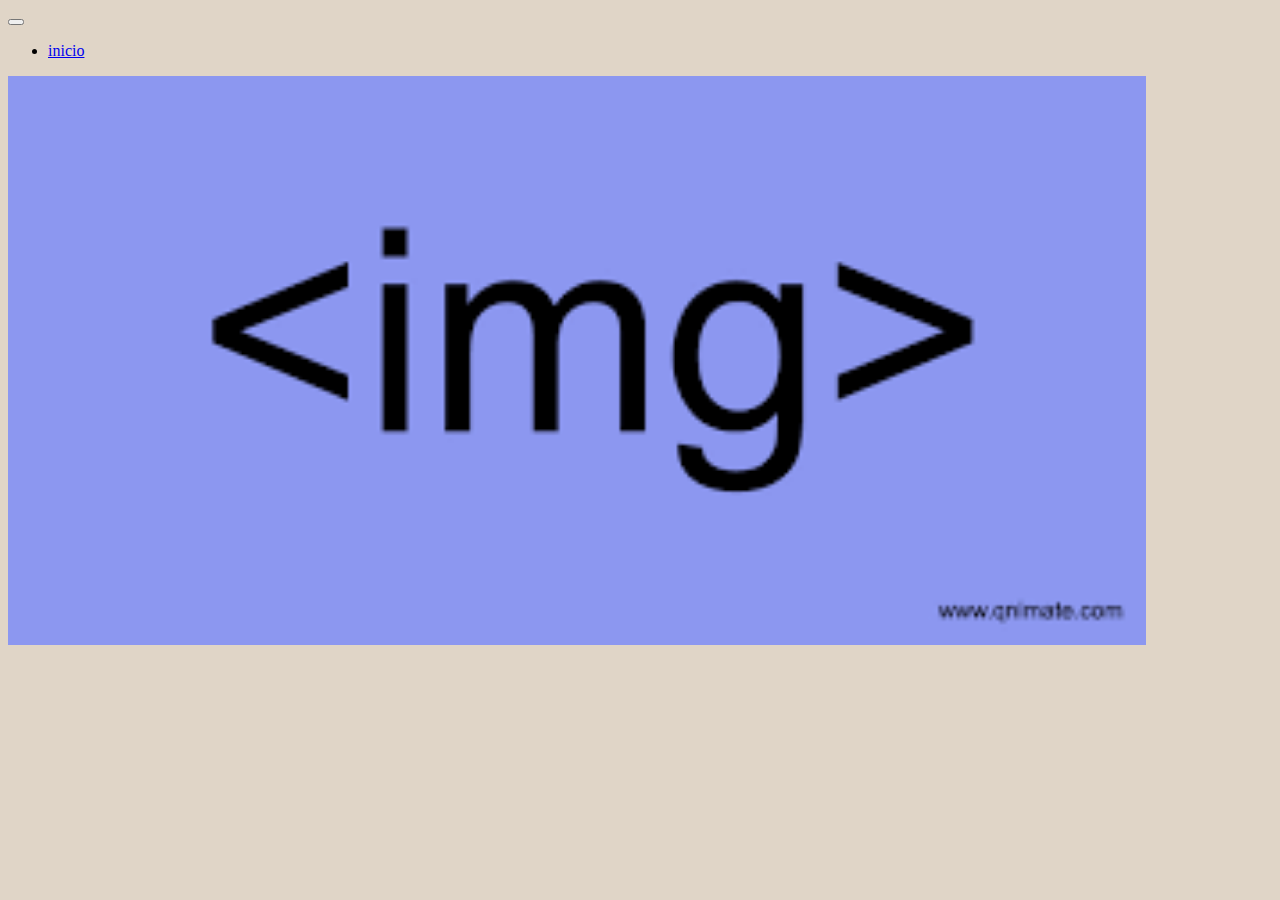
<file: pages/cards.html>
<!DOCTYPE html>
<html lang="en">

<head>
    <meta charset="UTF-8">
    <meta http-equiv="X-UA-Compatible" content="IE=edge">
    <meta name="viewport" content="width=device-width, initial-scale=1.0">
    <title>Document</title>
    <link href="https://cdn.jsdelivr.net/npm/bootstrap@5.3.0-alpha3/dist/css/bootstrap.min.css" rel="stylesheet"
        integrity="sha384-KK94CHFLLe+nY2dmCWGMq91rCGa5gtU4mk92HdvYe+M/SXH301p5ILy+dN9+nJOZ" crossorigin="anonymous">
    <link rel="stylesheet" href="../estilos/style.css">
</head>

<body class="color">
    <nav class="navbar navbar-expand-lg bg-body-tertiary">
        <div class="container-fluid">
            <button class="navbar-toggler" type="button" data-bs-toggle="collapse"
                data-bs-target="#navbarSupportedContent" aria-controls="navbarSupportedContent" aria-expanded="false"
                aria-label="Toggle navigation">
                <span class="navbar-toggler-icon"></span>
            </button>
            <div class="collapse navbar-collapse" id="navbarSupportedContent">
                <ul class="navbar-nav me-auto mb-2 mb-lg-0">
                    <li class="nav-item">
                        <a class="nav-link active" aria-current="page" href="../index.html">inicio</a>
                    </li>
                </ul>
            </div>
        </div>
    </nav>

    <div class="container-fluid mt-4">
        <div class="row mt-4">
            <div class="col-3" id="img">

            </div>
            <div class="col-9">
                <img id="imgTotal" style="width: 90%;" src="../assets/img.png" alt="">
            </div>
        </div>
    </div>

    <script src="https://cdn.jsdelivr.net/npm/bootstrap@5.3.0-alpha3/dist/js/bootstrap.bundle.min.js"
        integrity="sha384-ENjdO4Dr2bkBIFxQpeoTz1HIcje39Wm4jDKdf19U8gI4ddQ3GYNS7NTKfAdVQSZe"
        crossorigin="anonymous"></script>

    <script src="https://code.jquery.com/jquery-3.6.4.min.js"
        integrity="sha256-oP6HI9z1XaZNBrJURtCoUT5SUnxFr8s3BzRl+cbzUq8=" crossorigin="anonymous"></script>

    <script type="module" src="../assets/img.js"></script>
</body>

</html>
</file>
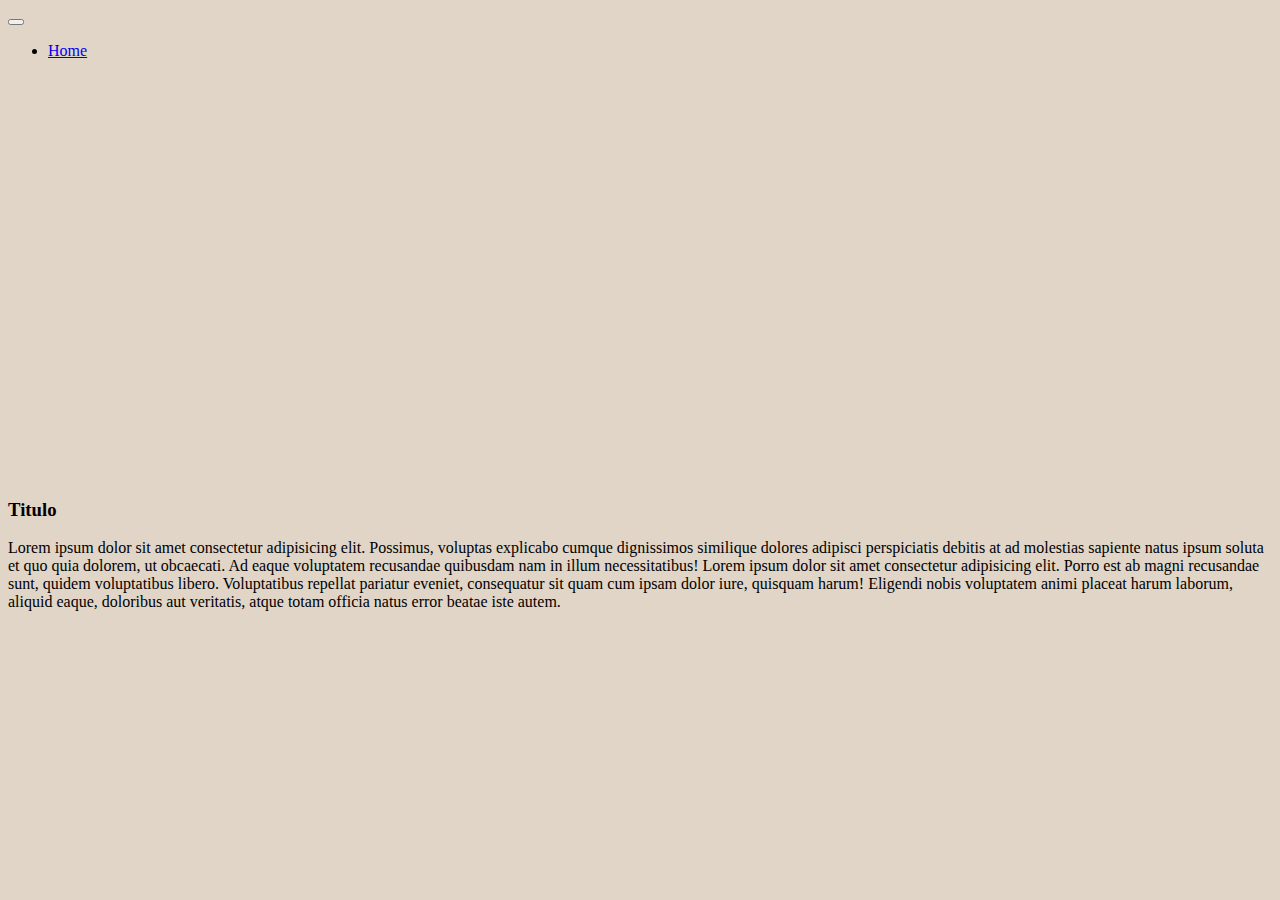
<file: pages/video.html>
<!DOCTYPE html>
<html lang="en">

<head>
    <meta charset="UTF-8">
    <meta http-equiv="X-UA-Compatible" content="IE=edge">
    <meta name="viewport" content="width=device-width, initial-scale=1.0">
    <title>Document</title>
    <link href="https://cdn.jsdelivr.net/npm/bootstrap@5.3.0-alpha3/dist/css/bootstrap.min.css" rel="stylesheet"
        integrity="sha384-KK94CHFLLe+nY2dmCWGMq91rCGa5gtU4mk92HdvYe+M/SXH301p5ILy+dN9+nJOZ" crossorigin="anonymous">
    <link rel="stylesheet" href="../estilos/style.css">
</head>

<body class="color">
    <nav class="navbar navbar-expand-lg bg-body-tertiary">
        <div class="container-fluid">
            <button class="navbar-toggler" type="button" data-bs-toggle="collapse"
                data-bs-target="#navbarSupportedContent" aria-controls="navbarSupportedContent" aria-expanded="false"
                aria-label="Toggle navigation">
                <span class="navbar-toggler-icon"></span>
            </button>
            <div class="collapse navbar-collapse" id="navbarSupportedContent">
                <ul class="navbar-nav me-auto mb-2 mb-lg-0">
                    <li class="nav-item">
                        <a class="nav-link active" aria-current="page" href="../index.html">Home</a>
                    </li>
                </ul>
            </div>
        </div>
    </nav>
    <div class="container-fluid mt-4">
        <iframe width="100%" height="400px" src="https://www.youtube.com/embed/iwaUan_AA2A" title="YouTube video player"
            frameborder="0"
            allow="accelerometer; autoplay; clipboard-write; encrypted-media; gyroscope; picture-in-picture; web-share"
            allowfullscreen></iframe>
    </div>
    <div class="container-fluid">
        <h3>Titulo</h3>
        <p>Lorem ipsum dolor sit amet consectetur adipisicing elit. Possimus, voluptas explicabo cumque dignissimos
            similique dolores adipisci perspiciatis debitis at ad molestias sapiente natus ipsum soluta et quo quia
            dolorem, ut obcaecati. Ad eaque voluptatem recusandae quibusdam nam in illum necessitatibus! Lorem ipsum
            dolor sit amet consectetur adipisicing elit. Porro est ab magni recusandae sunt, quidem voluptatibus libero.
            Voluptatibus repellat pariatur eveniet, consequatur sit quam cum ipsam dolor iure, quisquam harum! Eligendi
            nobis voluptatem animi placeat harum laborum, aliquid eaque, doloribus aut veritatis, atque totam officia
            natus error beatae iste autem.</p>
    </div>



    <script src="https://cdn.jsdelivr.net/npm/bootstrap@5.3.0-alpha3/dist/js/bootstrap.bundle.min.js"
        integrity="sha384-ENjdO4Dr2bkBIFxQpeoTz1HIcje39Wm4jDKdf19U8gI4ddQ3GYNS7NTKfAdVQSZe"
        crossorigin="anonymous"></script>

    <script src="https://code.jquery.com/jquery-3.6.4.min.js"
        integrity="sha256-oP6HI9z1XaZNBrJURtCoUT5SUnxFr8s3BzRl+cbzUq8=" crossorigin="anonymous"></script>
</body>

</html>
</file>
<file: estilos/style.css>
.color {
    background-color: rgb(224, 213, 199);
}
</file>
